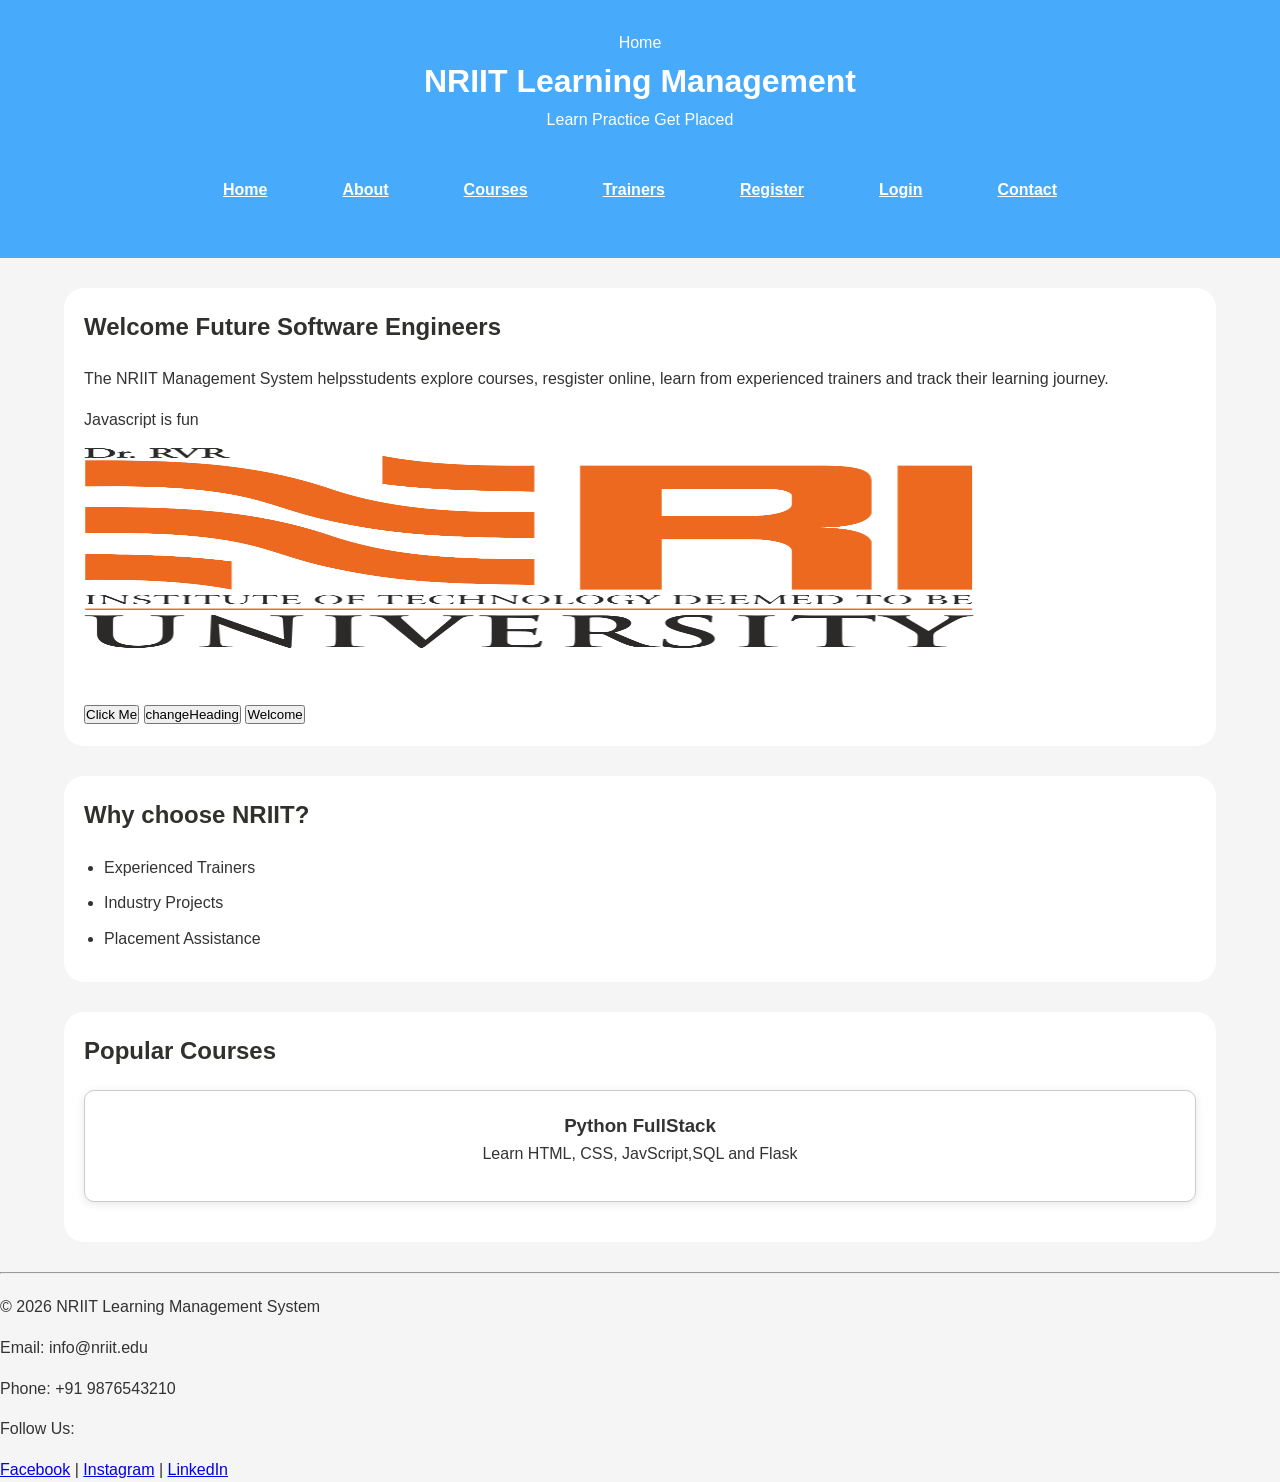
<file: index.html>
<!doctype html>
<html lang="en">

<head>
  <meta charset="UTF-8" />
  <meta name="viewport" content="width=device-width, initial-scale=1.0" />
  <link rel="stylesheet" href="css/style.css">
  <title>Home</title>
</head>

<body>
  <header>
    Home <br />
    <h1>NRIIT Learning Management</h1>
    <p>Learn Practice Get Placed</p>
    <nav>
      <a href="index.html">Home</a>
      <a href="about.html">About</a>
      <a href="courses.html">Courses</a>
      <a href="trainers.html">Trainers</a>
      <a href="register.html">Register</a>
      <a href="login.html">Login</a>
      <a href="contact.html">Contact</a>
    </nav>
  </header>
  <main>
    <section>
      <h2 id="welcome">Welcome to NRIIT Learning Management System</h2>
      <p>
        The NRIIT Management System helpsstudents explore courses, resgister online, learn from experienced trainers and
        track their learning journey.
      </p>
      <p id="message">learning never stops</p>
      <img src="image/banner.jpg" alt="LMS Banner" width="800" class="banner">
      <br><br>
      <button onclick="showmessage()">Click Me</button>
      <button onclick="changeHeading()">changeHeading</button>
      <button id="btnGreeting">Welcome</button>
    </section>
    <section>
      <h2>Why choose NRIIT?</h2>
      <ul>
        <li>Experienced Trainers</li>
        <li>Industry Projects</li>
        <li>Placement Assistance</li>
      </ul>
    </section>
    <section>
      <h2>Popular Courses</h2>
      <article>
        <h3>Python FullStack</h3>
        <p>Learn HTML, CSS, JavScript,SQL and Flask</p>
      </article>
    </section>
  </main>
  <footer>

    <hr>

    <p>&copy; 2026 NRIIT Learning Management System</p>

    <p>Email: info@nriit.edu</p>

    <p>Phone: +91 9876543210</p>

    <p>Follow Us:</p>

    <a href="#">Facebook</a> |

    <a href="#">Instagram</a> |

    <a href="#">LinkedIn</a>

  </footer>

  <script src="js/script.js"></script>
</body>

</html>
</file>
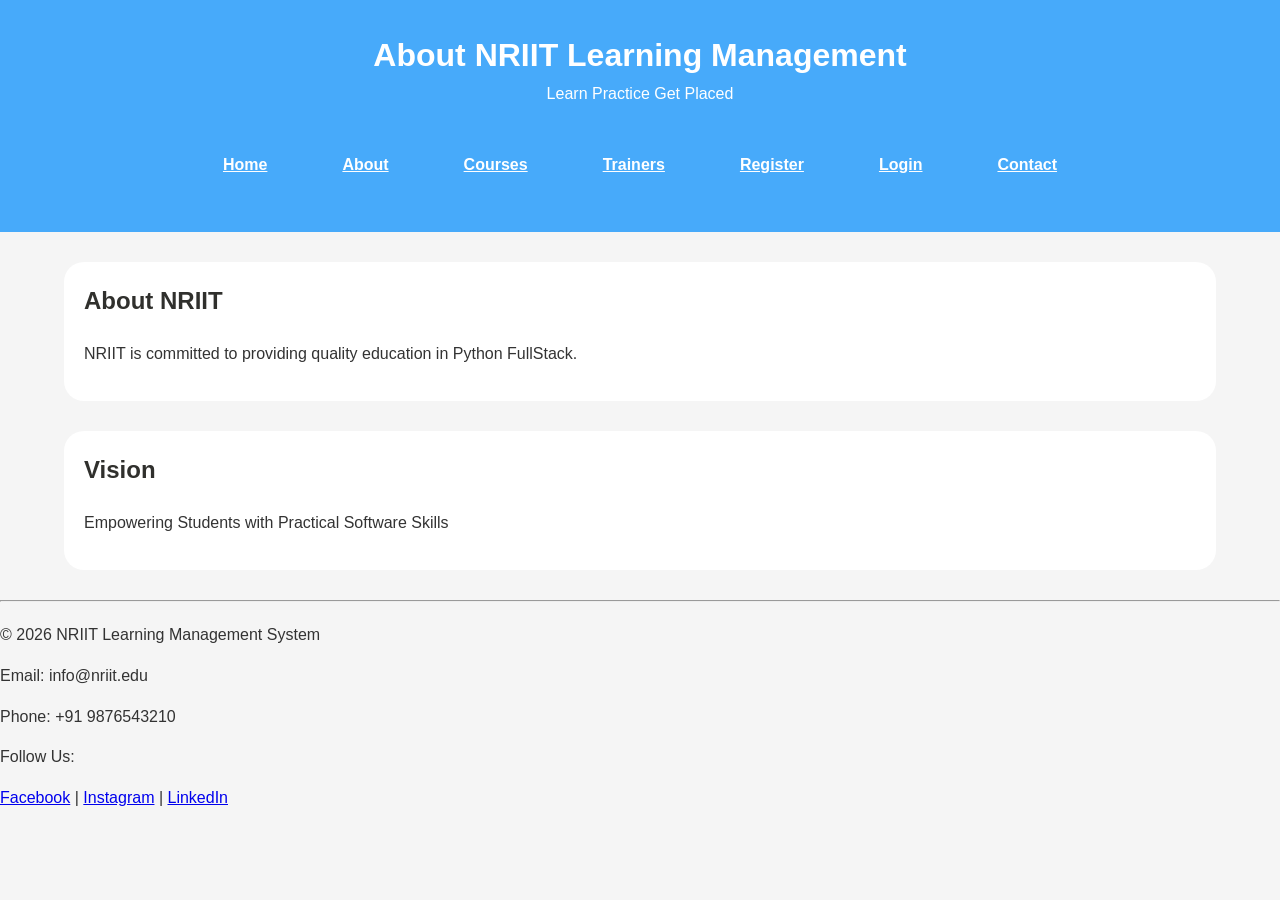
<file: about.html>
<!DOCTYPE html>
<html lang="en">

<head>
    <meta charset="UTF-8">
    <meta name="viewport" content="width=device-width, initial-scale=1.0">
    <link rel="stylesheet" href="css/style.css">
    <title>About Page</title>
</head>

<body>
    <header>
        <h1>About NRIIT Learning Management</h1>
        <p>Learn Practice Get Placed</p>
        <nav>
            <a href="index.html">Home</a>
            <a href="about.html">About</a>
            <a href="courses.html">Courses</a>
            <a href="trainers.html">Trainers</a>
            <a href="register.html">Register</a>
            <a href="login.html">Login</a>
            <a href="contact.html">Contact</a>
        </nav>
    </header>
    <main>
        <section>
            <h2>About NRIIT</h2>
            <p>
                NRIIT is committed to providing quality education in Python FullStack.
            </p>
        </section>
        <section>
            <h2>Vision</h2>
            <p>
                Empowering Students with Practical Software Skills
            </p>
        </section>
    </main>
    <footer>

        <hr>

        <p>&copy; 2026 NRIIT Learning Management System</p>

        <p>Email: info@nriit.edu</p>

        <p>Phone: +91 9876543210</p>

        <p>Follow Us:</p>

        <a href="#">Facebook</a> |

        <a href="#">Instagram</a> |

        <a href="#">LinkedIn</a>

    </footer>

</body>

</html>
</file>
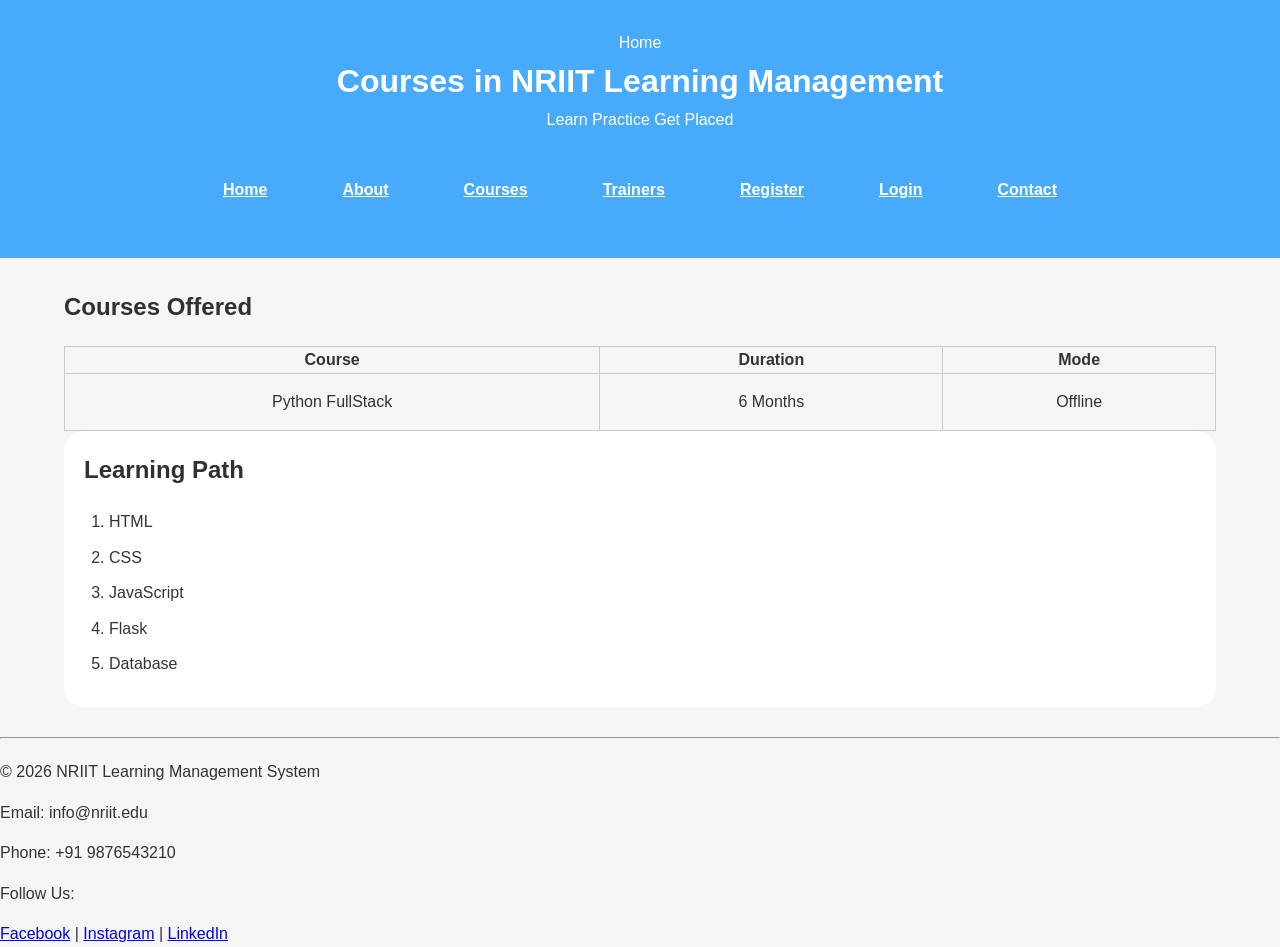
<file: courses.html>
<!doctype html>
<html lang="en">

<head>
  <meta charset="UTF-8" />
  <meta name="viewport" content="width=device-width, initial-scale=1.0" />
  <link rel="stylesheet" href="css/style.css">
  <title>Course page</title>
</head>

<body>
  <header>
    Home <br />
    <h1>Courses in NRIIT Learning Management</h1>
    <p>Learn Practice Get Placed</p>
    <nav>
      <a href="index.html">Home</a>
      <a href="about.html">About</a>
      <a href="courses.html">Courses</a>
      <a href="trainers.html">Trainers</a>
      <a href="register.html">Register</a>
      <a href="login.html">Login</a>
      <a href="contact.html">Contact</a>
    </nav>
  </header>
  <main>
    <h2>Courses Offered</h2>
    <table border="|" cellpadding="10">
      <tr>
        <th>Course</th>
        <th>Duration</th>
        <th>Mode</th>
      </tr>
      <tr>
        <td>Python FullStack</td>
        <td>6 Months</td>
        <td>Offline</td>
      </tr>
    </table>
    <section>
      <h2>Learning Path</h2>
      <ol>
        <li>HTML</li>
        <li>CSS</li>
        <li>JavaScript</li>
        <li>Flask</li>
        <li>Database</li>
      </ol>
    </section>
  </main>
  <footer>

    <hr>

    <p>&copy; 2026 NRIIT Learning Management System</p>

    <p>Email: info@nriit.edu</p>

    <p>Phone: +91 9876543210</p>

    <p>Follow Us:</p>

    <a href="#">Facebook</a> |

    <a href="#">Instagram</a> |

    <a href="#">LinkedIn</a>

  </footer>
</body>

</html>
</file>
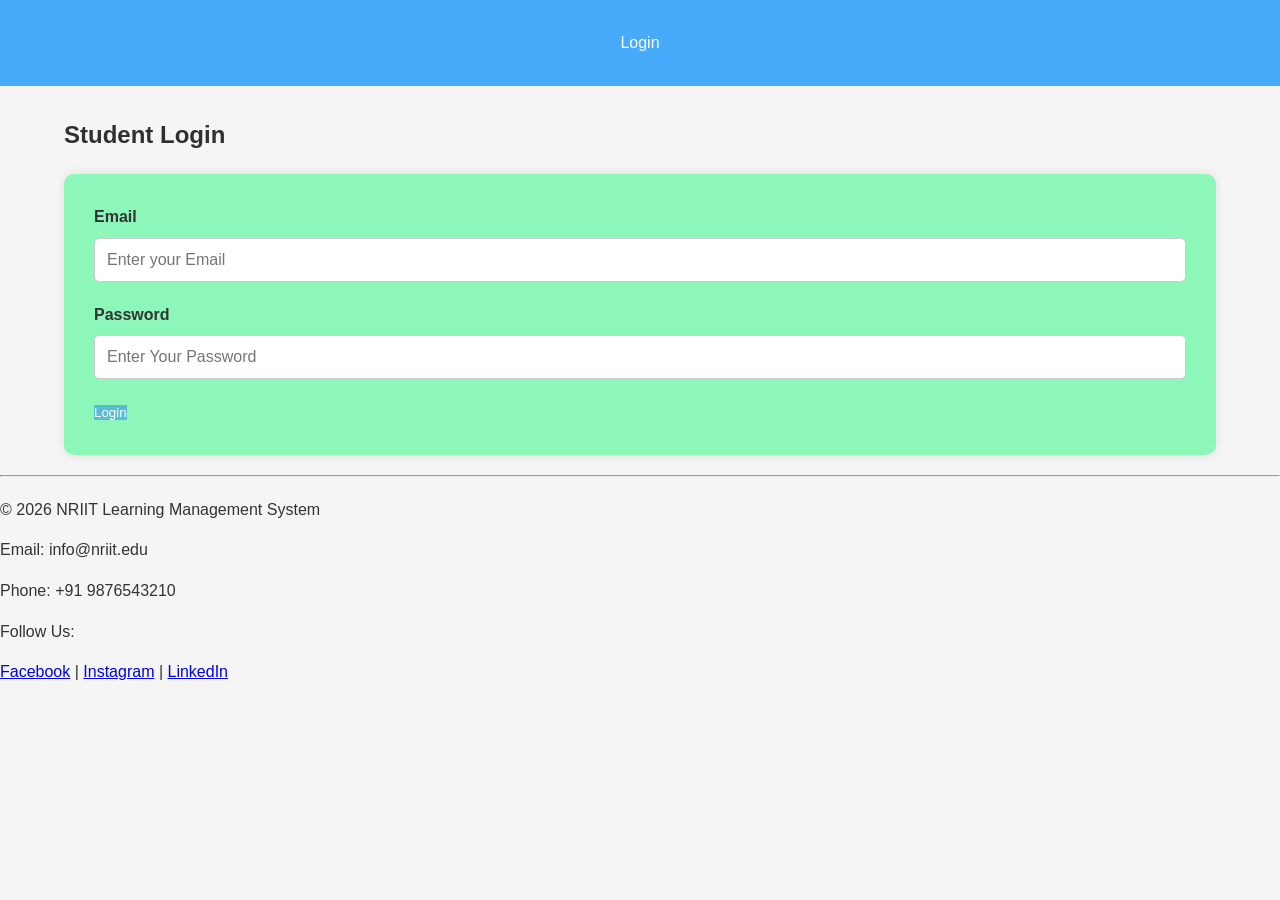
<file: login.html>
<!DOCTYPE html>
<html lang="en">

<head>
    <meta charset="UTF-8">
    <meta name="viewport" content="width=device-width, initial-scale=1.0">
    <link rel="stylesheet" href="css/style.css">
    <title>Login Page</title>
</head>

<body>
    <header>Login</header>
    <main>
        <h2>Student Login</h2>
        <form id="LoginForm">
            <label>Email</label><br>
            <input type="email" placeholder="Enter your Email" id = "loginemail"><br>
            <label>Password</label><br>
            <input type="password" placeholder="Enter Your Password" id = "loginpassword"> <br>
            <input type="submit" value="Login">

        </form>
    </main>
    <footer>

        <hr>

        <p>&copy; 2026 NRIIT Learning Management System</p>

        <p>Email: info@nriit.edu</p>

        <p>Phone: +91 9876543210</p>

        <p>Follow Us:</p>

        <a href="#">Facebook</a> |

        <a href="#">Instagram</a> |

        <a href="#">LinkedIn</a>

    </footer>
</body>

</html>
</file>
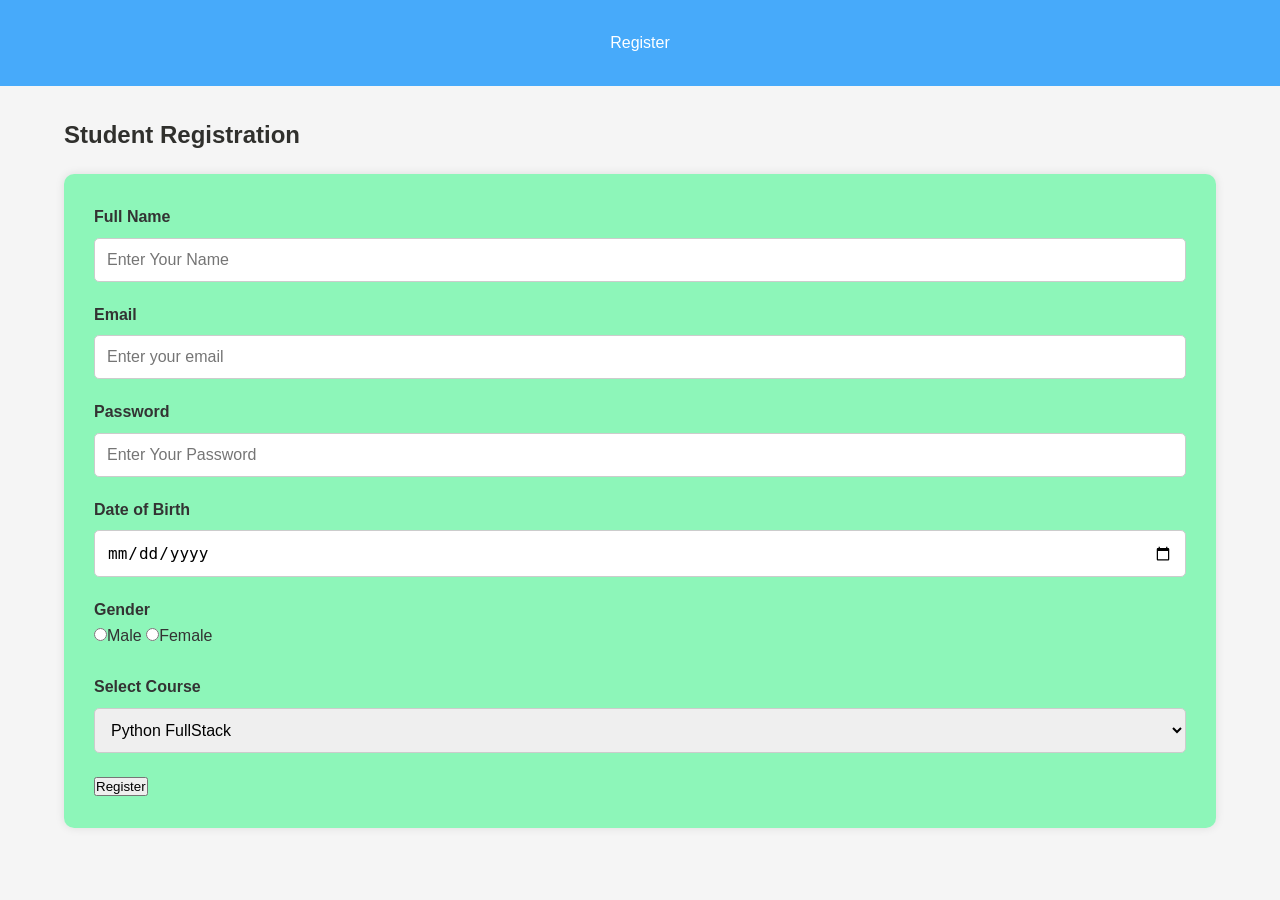
<file: register.html>
<!DOCTYPE html>
<html lang="en">

<head>
    <meta charset="UTF-8">
    <meta name="viewport" content="width=device-width, initial-scale=1.0">
    <link rel="stylesheet" href="css/style.css">
    <title>Register page</title>
</head>

<body>
    <header>Register</header>
    <main>
        <h2>Student Registration </h2>
        <form id="registerform">
            <label>Full Name</label><br>
            <input type="text" placeholder="Enter Your Name"><br>
            <label>Email</label><br>
            <input type="email" placeholder="Enter your email"><br>
            <label>Password</label><br>
            <input type="password" placeholder="Enter Your Password"><br>
            <label>Date of Birth</label><br>
            <input type="date" placeholder="DOB"><br>
            <label>Gender</label><br>
            <input type="radio" name="gender">Male
            <input type="radio" name="gender">Female <br><br>
            <label>Select Course</label>
            <br>
            <select>
                <option>Python FullStack</option>
                <option>Java FullStack</option>
            </select>
            <br>
            <button type="submit"
            value="Register">Register</button>
        </form>
    </main>

</body>

</html>
</file>
<file: css/style.css>
* {
    margin: 0;
    padding: 0;
    box-sizing: border-box;
}

body {
    font-family: Arial, Arial, Helvetica, sans-serif;
    background-color: #f5f5f5;
    color: #333333;
    line-height: 1.6;
}

header {
    background-color: #0d91fdbe;
    color: #ffffff;
    padding: 30px;
    text-align: center;
}

hr {
    margin: 20px 0;
}

nav{

    display:flex;

    justify-content:center;

    gap:25px;

    margin-top:20px;

    flex-wrap:wrap;

}

nav a {
    color: #fff;
    margin: 15px;
    font-weight: bold;
    padding: 10px;
    text-align: center;
}

nav a:hover {
    background-color: #fff;
    color: #0d6dfd25;
    border-radius: 5px;
}

main {
    margin: auto;
    width: 90%;
    margin-top: 30px;
}

section {
    margin-bottom: 30px;
    background-color: #fff;
    padding: 20px;
    border-radius: 20px;
}

h2 {
    margin-bottom: 20px;
    color: #30302d;
}

p {
    margin-bottom: 15px;
}

.banner {
    width: 80%;
    height: 200px;
    margin-bottom: 20px;
}

ul {
    padding-left: 20px;
}

li {
    margin-bottom: 10px;
}

article {
    margin-top: 20px;
    border-radius: 10px;
    border: 1px solid #ccc;
    padding: 15px;
}

article:hover {
    background-color: #f0f0f0;
}

table {

    width: 100%;

    border-collapse: collapse;

    margin-top: 20px;

}

table {

    width: 100%;

    border-collapse: collapse;

    margin-top: 20px;

}

td {

    padding: 15px;

    text-align: center;

}

table,
th,
td {

    border: 1px solid #ccc;

}

tr:hover {

    background: #eef5ff;

}

ol {

    padding-left: 25px;

}

ol li {

    margin-bottom: 10px;

}

form {

    background: rgba(52, 247, 133, 0.534);

    padding: 30px;

    border-radius: 10px;

    box-shadow: 0 0 10px rgba(0, 0, 0, .1);

}

label {

    font-weight: bold;

}

input:not([type="radio"]):not([type="checkbox"]):not([type="submit"]):not([type="button"]):not([type="reset"]) {

    width: 100%;

    padding: 12px;

    margin-top: 8px;

    margin-bottom: 20px;

    border: 1px solid #cccccc;

    border-radius: 5px;

    font-size: 16px;

}

select,
textarea {

    width: 100%;

    padding: 12px;

    margin-top: 8px;

    margin-bottom: 20px;

    border: 1px solid #ccc;

    border-radius: 5px;

    font-size: 16px;

}

input[type="submit"] {

    background: #0d6dfd6b;

    color: white;

    border: none;

    cursor: pointer;

}

input[type="submit"]:hover {

    background: #98420856;

}

input[type="reset"] {

    background: #7d6e6c33;

    color: white;

    border: none;

    cursor: pointer;

}


input[type="reset"]:hover {

    background: #565e64;

}


article {

    background: white;

    padding: 20px;

    margin-bottom: 20px;

    border-radius: 10px;

    box-shadow: 0 2px 8px rgba(0, 0, 0, .1);

    transition: .3s;
}

.trainer-image {

    width: 180px;

    height: 180px;

    object-fit: cover;

    border-radius: 50%;

    display: block;

    margin: 0 auto 15px;

}

article:hover {

    transform: translateY(-8px);

    box-shadow: 0 10px 20px rgba(0, 0, 0, .2);

}

iframe {

    width: 100%;

    border: none;

    border-radius: 10px;

    margin-top: 20px;

}

video {

    width: 100%;

    border-radius: 10px;

}

audio {

    width: 100%;

}

.trainer-container{

    display:grid;

    grid-template-columns:repeat(3,1fr);

    gap:25px;

}

article{

    text-align:center;

}

img{

max-width:100%;

height:auto;

}
</file>
